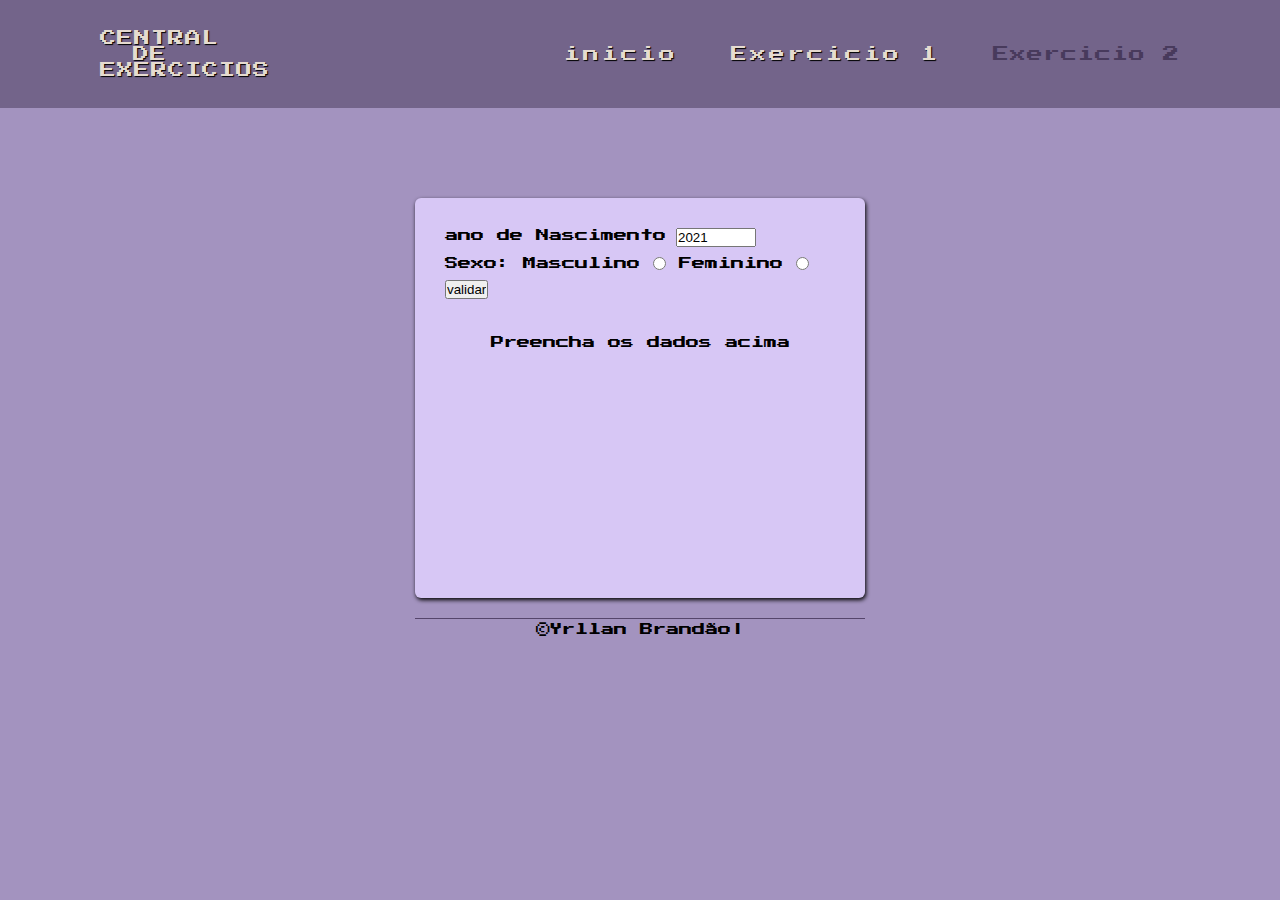
<file: _exercicio02/index.html>
<!DOCTYPE html>
<html lang="en">
<head>
    <meta charset="UTF-8">
    <meta http-equiv="X-UA-Compatible" content="IE=edge">
    <meta name="viewport" content="width=device-width, initial-scale=1.0">
    <link rel="stylesheet" href="_css/style.css">
    <link rel="stylesheet" href="https://cdnjs.cloudflare.com/ajax/libs/font-awesome/6.0.0-beta2/css/all.min.css" integrity="sha512-YWzhKL2whUzgiheMoBFwW8CKV4qpHQAEuvilg9FAn5VJUDwKZZxkJNuGM4XkWuk94WCrrwslk8yWNGmY1EduTA==" crossorigin="anonymous" referrerpolicy="no-referrer" />
    <title>Central de Exercicios</title>
</head>
<body >
    <header>
        <nav id="menu">
            <div id="logo">CENTRAL DE EXERCICIOS</div>
            <ul>
                <li><a href="../index.html" class="noPage"><i class="fas fa-book"></i>inicio</a></li>
                <li><a href="../_exercicio01/index.html" class="noPage"><i class="fas fa-book"></i>Exercicio 1</a></li>
                <li><a href="/" class="inPage"><i class="fas fa-book"></i>Exercicio 2 </a></li>
                
            </ul>
        </nav>

    </header>
    <section class="conteudo">
        <div id="formulario">
            <p id="primeiroParagrafo"> ano de Nascimento<input type="number"name="data" id="dataNascimento" value="2021" min="1900" max="2021" onclick="checaData" ></p>
            <p id="segundoParagrafo"> Sexo:
                <label for="sexoMasculino">
                    <span id="spanMasculino"> Masculino</span>
                    <input type="radio" name="sexo" id="sexoMasculino" onclick="checaRadio()">
                </label>
                <label for="sexoFeminino">
                    <span id="spanFeminino">Feminino</span>
                    <input type="radio" name="sexo" id="sexoFeminino" onclick="checaRadio()">
                </label>
            </p>
            <input type="button" value="validar" onclick="validar()" id="botaoValidar">
        </div>
        <div id="foto">
            <p id="terceiroParagrafo">Preencha os dados acima</p>
            <img src="_image/baby_male.jpg" alt="imagem" id="imagem" >
        </div>
    </section>
    <footer id="rodape">  &copy;Yrllan Brandão|  </footer>
    <script src="_javascript/script.js"></script>
</body>
</html>
</file>
<file: _exercicio02/_css/style.css>
@import url('https://fonts.googleapis.com/css2?family=Press+Start+2P&display=swap');
@keyframes campoInvalido{
    100%{ color: red};
}

*{
    margin: 0;
    padding: 0;
    box-sizing: border-box;
}
body{
    font-family: 'Press Start 2P', cursive;
    background: #A393BF;
}
.inPage{
    color: #483a5c;
    text-decoration: none;
    letter-spacing: 1px;
}
.noPage{
    color: #E6DBD0;
    text-decoration: none;
    letter-spacing: 3px;
    text-shadow: 1px 1px 1px #000;
}
.noPage:hover{
    color: #483a5c;
    
}

#menu{
    background: #73648A;
    padding: 20px 50px;
    display: flex;
    justify-content: space-between;
    flex-direction: row;
    width: 100vw;
    height: 12vh;
}
#menu ul{
    margin: auto 0 ;
    display: flex;
    justify-content: space-around;
    list-style: none;
}
#menu ul li{
    margin: auto 50px auto 0;
    line-height: 100%;

}
#logo{
    margin: auto 0 auto 50px;
    text-align: center;
    line-height: 100%;
    font-size: 1rem;
    width: 100px;
    letter-spacing: 1px;
    color: #E6DBD0;
    text-shadow: 1px 1px 1px #000;


}
i{
    color: #55456b;
    margin: 0 3px 0 0;
    text-shadow: 1px 1px 1px rgb(253, 253, 253);
    
}

#rodape{
    width: 450px;
    margin-left: auto;
    margin-right:auto;
    margin-top: 20px;
    padding-top: 4px;
    text-align: center;
    border-top: 1px solid #55456b;
    font-size: 10pt;

}
/* customizando exercicio 2 */
.conteudo {
    background: #d7c7f5;
    width: 450px;
    height: 400px;
    margin-top: 10vh;
    margin-right: auto;
    margin-left: auto;
    border-radius: 6px;
    box-shadow: 1px 2px 4px  black;
    padding: 20px;
    text-align: center;
    display: flex;
    flex-direction: column;

}
p{
    font-size: 10pt;
    text-align: left;

    
}
#dataNascimento{
    width: 80px;
    margin-left: 10px;
    margin-top: auto;
    margin-bottom: auto;
}
#segundoParagrafo{
    margin-top: 10px;
    
}
#terceiroParagrafo{
    text-align: center;
}
#formulario{
    height: 30%;
    padding: 10px;
}
#foto{
    text-align: center;
    padding: 10px;
}
#botaoValidar{
    float: left;
    margin-top: 10px;
}
#imagem{
    border-radius: 50%;
    height: 180px;
    width: 180px;
    box-shadow: 1px 1px 1px 1px black;
    margin-top: 10px;
    
    transition: 1s ease-out ;
    opacity: 0;
    
}
#imagem:hover{
    border-radius: 10px;
    transition: 1s ease-in;
}
#dataNascimento{
    outline: none;
}
</file>
